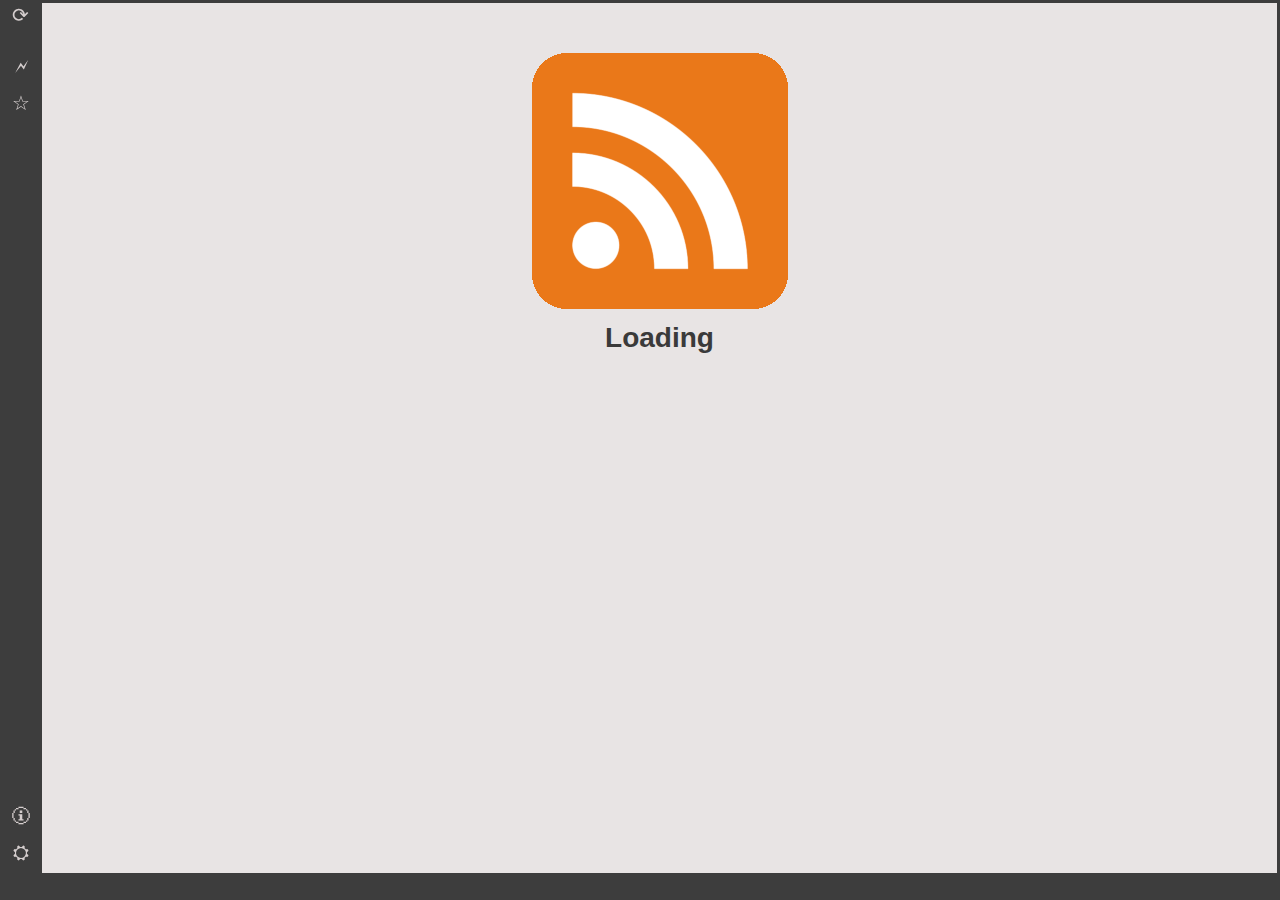
<file: src/bin/index.html>
<!DOCTYPE html>
<html lang="en">

<head>
  <meta charset="UTF-8" />
  <link rel="stylesheet" href="style.css" />
  <meta name="viewport" content="width=device-width, initial-scale=1.0" />
  <title>Kiss RSS</title>
  <script type="module" src="main.js" defer></script>
</head>

<body>
  <div id="main">
    <div class="sidebar">
      <!-- <nav class="actions">
        <button id="refresh-feeds">⟳</button>
      </nav> -->
      <nav class="tab_nav">
        <button id="sync_all">⟳</button>
      </nav>
      <nav class="tab_nav">
        <button class="tab_toggle" id='items_toggle' value="items">🗲</button>
        <button class="tab_toggle" id='bookmarks_toggle' value="bookmarks">☆</button>
      </nav>
      <nav class="tab_nav settings">
        <button class="tab_toggle" id='sources_toggle' value="sources">🛈</button>
        <button class="tab_toggle" id="settings_toggle" value="settings">⛭</button>
      </nav>
    </div>
    <div class="tab selected">
      <div class="content" style="display:flex; flex-direction: column; align-items: center; padding-top: 50px;"><img
          src="256x256.png">
        <h1>Loading</h1>
      </div>
    </div>
    <div class="tab" id="reader_tab">
      <div class="section">
        <div class="title" id="reader_title"></div>
      </div>
      <div class="content">
        <div class="overflowing">
          <div id="reader"></div>
        </div>
      </div>
    </div>
    <div class="tab" id="items_tab">
      <div class="section">
        <select>
          <option>Last Hour</option>
          <option>Today</option>
          <option>All Time</option>
        </select>
        <select>
          <option>All Sources</option>
          <option>BBC</option>
          <option>CNN</option>
        </select>
      </div>
      <div class="content">
        <div class="overflowing">
          <div id="items"></div>
        </div>
      </div>
    </div>
    <div class="tab" id="bookmarks_tab">
      <div class="section">
        <div class="name">Bookmarks</div>
      </div>
      <div class="content">
        <div class="overflowing">
          <div id="bookmarks"></div>
        </div>
      </div>
    </div>
    <div class="tab" id="sources_tab">
      <div class="section">
        <div class="source">
          <div class="info">
            <div class="name">Name</div>
            <div class="timestamp">Last Sync</div>
            <div class="update_rate">Updates</div>
            <div class="icon">OK</div>
            <div class="icon"></div>
            <div class="icon"></div>
          </div>
        </div>
      </div>
      <div class="content">
        <div class="overflowing">
          <div id="sources"></div>
        </div>
      </div>
      <div class="section">
        <div class="expand">Add Source From Url</div>
        <input id="source_url" type="text" placeholder="http://example.com/rss.xml" size="40">
        <button id="add_source_from_url">+</button>
      </div>
      <div class="section">
        <div class="expand">Add Known Source</div>
        <select id="known_source">
        </select>
        <button id="add_known_source">+</button>
      </div>
    </div>
    <div class="tab" id="settings_tab">
      <!-- <div class="section">
        <div class="name">Settings</div>
      </div> -->
      <div class="content">
        <div class="overflowing">
          <div id="settings"></div>
        </div>
      </div>
    </div>
  </div>
</body>

</html>
</file>
<file: src/bin/style.css>
:root {
  --sidebar-bg: rgb(61 61 61);
  --sidebar-fg: rgb(213 206 206);
  --sidebar-greyed: rgb(227 212 212);
  --sidebar-hilite: rgb(240, 239, 239);
  --light-theme-bg: rgb(232, 228, 228);
  --light-theme-fg: rgb(58, 58, 58);
  --light-theme-fg-hilite: black;
  --light-theme-title: darkblue;
  --dark-theme-bg:rgb(27 27 27);
  --dark-theme-fg:rgb(189 189 189);
  --dark-theme-fg-hilite:white;
  --dark-theme-title: #f0f0f0;

  --radius: 0; /*6px;*/
  --margin: 1px;

  position: absolute;
  top: 0;
  bottom: 0;
  left: 0;
  right: 0;

  font-family: Inter, Avenir, Helvetica, Arial, sans-serif;
  font-size: 14px;
  line-height: 20px;
  font-weight: 400;
  font-synthesis: none;
  text-rendering: optimizeLegibility;
  -webkit-font-smoothing: antialiased;
  -moz-osx-font-smoothing: grayscale;
  -webkit-text-size-adjust: 100%;

  background: var(--sidebar-bg);
  color: var(--sidebar-fg);

  padding: 0;
  margin: 0;
  list-style: none;

  -ms-box-orient: horizontal;
  display: -webkit-box;
  display: -moz-box;
  display: -ms-flexbox;
  display: -moz-flex;
  display: -webkit-flex;
  display: flex;

  -webkit-flex-direction: row; 
  flex-direction: row; 
  float: left;
} 

/* Light mode */
@media (prefers-color-scheme: light) {
  .tab {
    background-color: var(--light-theme-bg) !important;
    color: var(--light-theme-fg) !important;
    border: solid 2px var(--light-theme-bg);
  }

  ::-webkit-scrollbar {
    border-color: var(--light-theme-bg) !important;
  }

  ::-webkit-scrollbar-track {
    background: var(--light-theme-bg);
  }

  /* .selected {
    /* background-color: var(--light-theme-bg) !important; 
    color: var(--sidebar-hilite) !important;
    border-left-color: var(--sidebar-hilite) !important;
  } */

  .news_itms.source_name, .news_itms.timestamp {
    color: var(--sidebar-bg) !important;
  }

  .title {
    color: var(--light-theme-title)
  }

}

/* Dark mode */
@media (prefers-color-scheme: dark) {
  .tab {
    background-color: var(--dark-theme-bg) !important;
    color: var(--dark-theme-fg) !important;
    border: solid 2px var(--dark-theme-bg); 
  }

  ::-webkit-scrollbar {
    border-color: var(--dark-theme-bg) !important;
  }

  ::-webkit-scrollbar-track {
    background: var(--dark-theme-bg);
  }

  /* .selected {
    /* background-color: var(--dark-theme-bg) !important; 
    color: var(--sidebar-hilite) !important;
    border-left-color: var(--sidebar-hilite) !important;
  } */

  .news_itms.source_name, .news_itms.timestamp {
    color: var(--sidebar-fg) !important;
  }

  .title {
    color: var(--dark-theme-title)
  }

}

a {
  text-decoration: none;
  color:inherit;
}

button {
  border: 0;
  font-size: 20px;
  background-color: inherit;
  color: inherit;
}

.sidebar {
  width: 40px;
  user-select: none;
  position: fixed;
  top: 0px;
  left: 0px;
  bottom: 0px;
  font-size: 20px;
  display: flex;
  flex-direction: column;
}

.sidebar .app-name {
  margin-top: 30px;
  width: 30px;
  text-align: left;
  line-height: 12pt;
  font-size: 10pt;
} 

.sidebar nav {
  display: flex;
  flex-direction: column;
  margin-bottom: 20px;
}

.sidebar nav.settings {
  position: fixed;
  bottom: 5px;
}

.sidebar button {
  /* border-radius: 15px 0 0 15px; */
  height: 20px;
  width: 40px;
  margin: 10px 0;
  background-color: var(--sidebar-bg);
  margin-top: var(--margin);
}

.sidebar button.selected {
  color: var(--sidebar-hilite) !important;
  border-left-color: var(--sidebar-hilite) !important;
}

.sidebar button.active{
  color: #4b4c4c;
}

.sidebar .tab_nav {
  margin-top: var(--margin);
  padding-right: 0;
}

.sidebar .tab_toggle {
  border-left: 2px solid var(--sidebar-bg);
  /* border-right: 10px solid var(--sidebar-bg);
  padding-right: 0; */
  height: min-content;
}

/* .sidebar ul {
  display: flex;
  flex-direction: column;
  list-style: none;
  align-content: center;
  margin: 0;
  padding: 0;
  margin-bottom: 20px;
  width: 30px;
  text-align: center;
  font-weight: bold;
}

.sidebar li {
  text-align: center;
}

.sidebar li.active{
  color: var(--sidebar-greyed);
} */

.expand {
  flex: 1;
}

.tab.selected {
  display: flex;
}

.tab {
  /* flex: 1; */
  display: flex; 
  flex-direction: column;
  display: none;
  /*border-radius: var(--radius);
   padding: 8px;
  padding-top: 2px; */
  position: absolute;
  left: 40px;
  right: var(--margin);
  top: var(--margin);
  bottom: 25px;
  /* border: solid 1px yellow; */
  /* position: fixed;
  top: 40px;
  left: 40px;
  right: 1px;
  bottom: 1px; */
}

.tab, .tab .section, .tab .content {
  border-width: 1px;
  border-color: var(--sidebar-bg);
  border-style: solid;
}

.tab .section, .tab .content {
  display: flex;
  padding: 3px;
}

.tab .section {
  flex-direction: row;
  /* 
  display: flex;
  border: solid 1px red; 
  position: absolute;
  left: 0;
  right: 0;
  top: 0;
  height: 25px;
  padding: 0 var(--margin);
  background-color: var(--sidebar-bg);
  color: var(--sidebar-fg);*/
} 

.tab .content {
  flex: 1;
  flex-direction: column;
  overflow-y: auto;
  /* 
  display: flex;
  position: absolute;
  top: 0;
  left: 0;
  right: 0;
  bottom: 0;
  padding: 0 6px;
  border-radius: var(--radius); */
  /* border: solid 1px blue; */
    /* margin: 0;
  top: 40px;
  left: 40px;
  right: 1px;
  bottom: 1px; */
}

.overflowing {
  display: flex;
  flex-direction: column;
  min-height: min-content;
}

.title {
  font-size: larger;
}

.news_item {
  min-height: fit-content;
  padding-top: 2px;
  padding-bottom: 5px;
  display: flex;
  flex-wrap: wrap;
  justify-content: space-between;
}

.news_item .source_name {
  text-align: left;
  font-size: x-small;
  width:50%;
}

.news_item .timestamp {
  text-align: right;
  font-size: x-small;
  width:50%;
}

.news_item .title {
  text-align: left;
  width: 100%;
  padding: 0 0 4px 0;
}

.news_item .summary {
  text-align: left;
  font-size: small;
  width: 100%;
}

.source {
  width: 100%;
  min-height: fit-content;
  padding-top: 2px;
  display: flex;
  flex-direction: column;
}

.source .info{
  display: flex;
  flex-direction: row;
  /* font-size: smaller;
  height: 20px; */
}

.source .name {
  flex: 1
}

.source .timestamp {
  width: 25ch;
}

.source .update_rate {
  width: 10ch;
  text-align: right;
}

.source .icon {
  width: 5ch;
  text-align: center;
  padding: 0;
  font-size: inherit;
}

.source .url {
  width:100%;
  text-align: left;
  font-size: x-small;
}

#add_source_form {
  width: 100%;
  display: flex;
  flex-direction: row;
  align-items: center;
  border-top: var(--sidebar-bg) solid 1px;
  margin-top: 2px;
  font-weight: bolder;
}

#add_source_form input {
  flex: 1;
  height: fit-content;
  color: inherit;
  background-color: inherit;
  border: 0;
  margin: var(--margin);
  /* margin-right: 30px; */
  padding: 2px;
}
#add_source_form button {
  padding: 0;
  width: 22px;
  text-align: center;
  margin: var(--margin) 0;
} 


/* ---- scrollbar --- */
 /* width */
 ::-webkit-scrollbar {
  width: 8px;
}

::-webkit-scrollbar-corner {
  background: var(--sidebar-bg)
}

/* Track */
::-webkit-scrollbar-track {
  /* border-radius: 3px; */
  border-radius: var(--radius);
}

/* Handle */
::-webkit-scrollbar-thumb {
  background: var(--sidebar-fg);
  /* border-radius: 3px; */
  border-radius: var(--radius);
}

/* Handle on hover */
::-webkit-scrollbar-thumb:hover {
  background: var(--sidebar-hilite);
}
</file>
